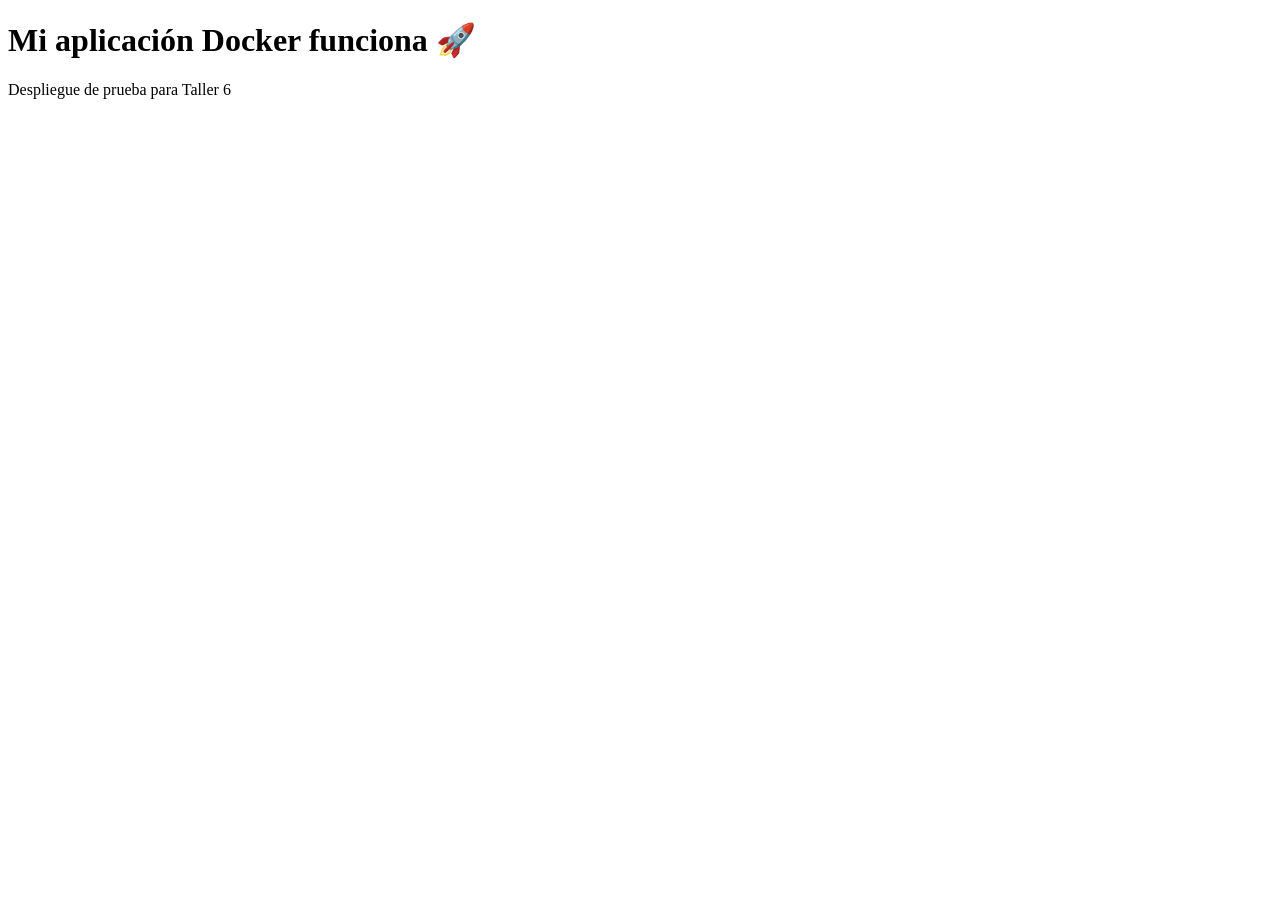
<file: Programación 5/Taller 6/html/index.html>
<!DOCTYPE html>
<html lang="es">
<head>
    <meta charset="UTF-8">
    <meta name="viewport" content="width=device-width, initial-scale=1.0">
    <title>Taller 6</title>
</head>
<body>
    <h1>Mi aplicación Docker funciona 🚀</h1>
    <p>Despliegue de prueba para Taller 6</p>
</body>
</html>
</file>
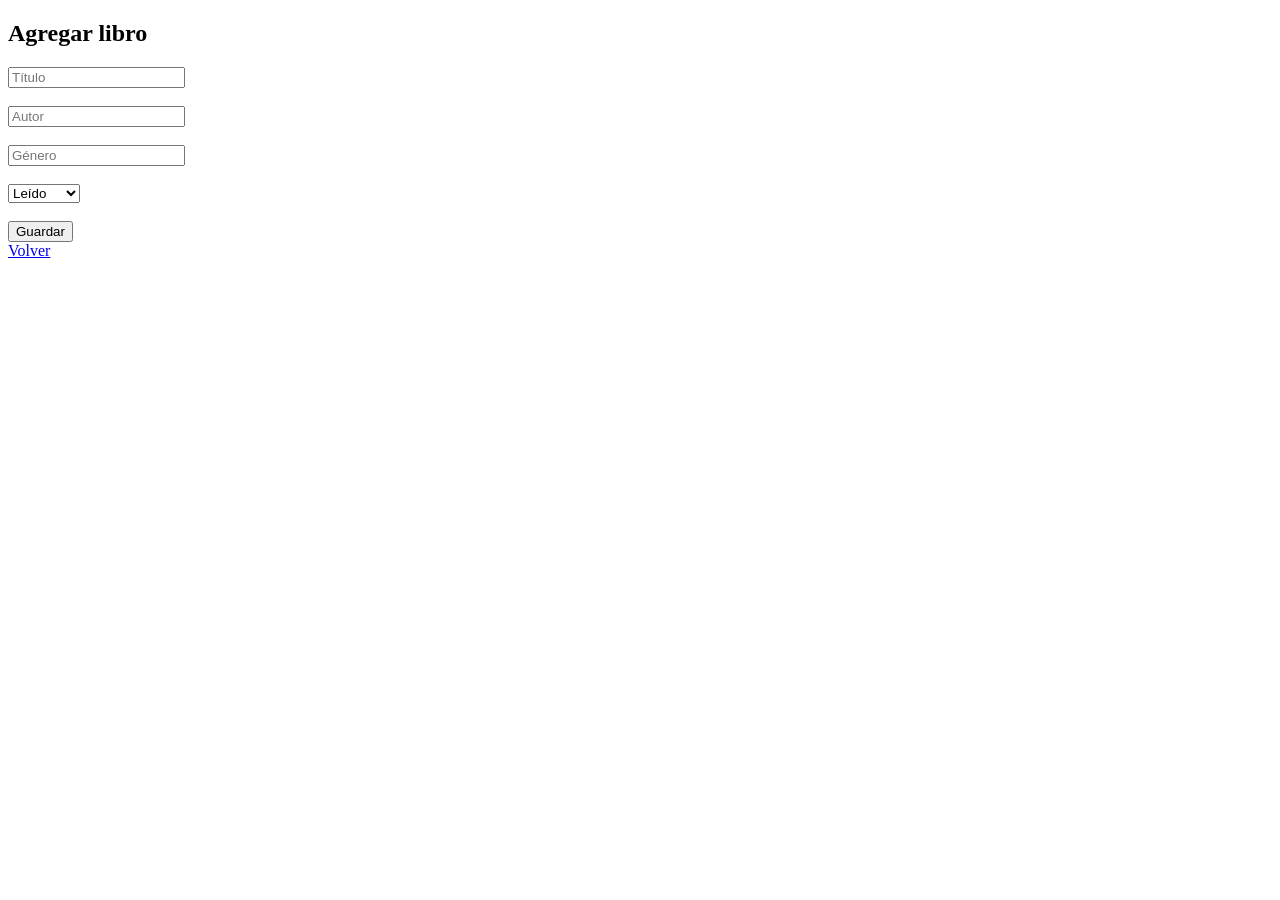
<file: Programación 4/Web con Flask/templates/agregar.html>
<!DOCTYPE html>
<html>
<head>
    <title>Agregar Libro</title>
</head>
<body>

<h2>Agregar libro</h2>

<form method="POST">
    <input name="titulo" placeholder="Título"><br><br>
    <input name="autor" placeholder="Autor"><br><br>
    <input name="genero" placeholder="Género"><br><br>

    <select name="estado">
        <option>Leído</option>
        <option>No leído</option>
    </select><br><br>

    <button>Guardar</button>
</form>

<a href="/">Volver</a>

</body>
</html>
</file>
